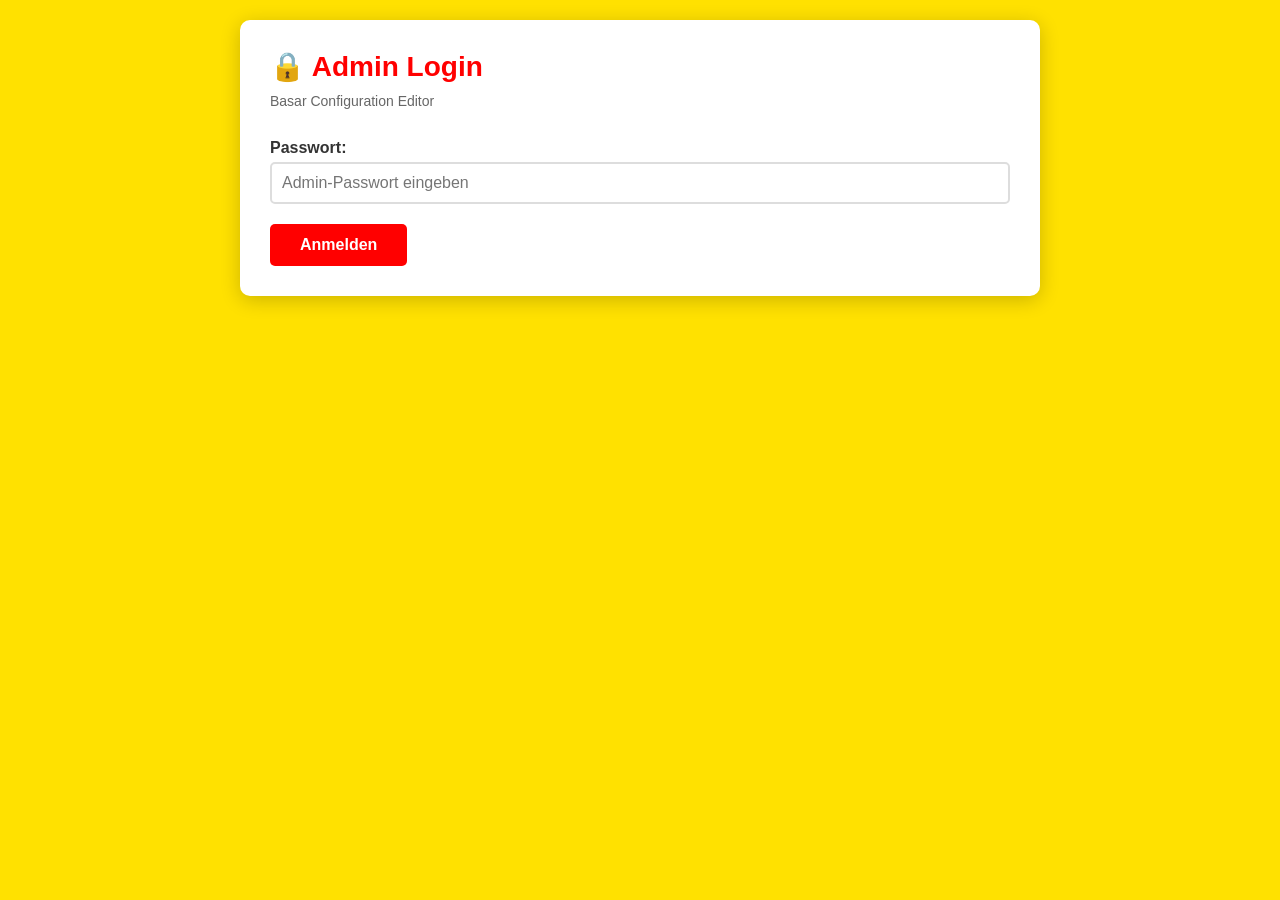
<file: admin-basar-2026.html>
<!DOCTYPE html>
<html lang="de">
<head>
    <meta charset="UTF-8">
    <meta name="viewport" content="width=device-width, initial-scale=1.0">
    <title>Admin - Basar Configuration</title>
    <link rel="icon" type="image/svg+xml" href="./favicon.svg">
    <style>
        * {
            margin: 0;
            padding: 0;
            box-sizing: border-box;
        }
        body {
            font-family: 'Century Gothic', Arial, sans-serif;
            background: rgb(255, 225, 0);
            min-height: 100vh;
            padding: 20px;
        }
        .container {
            max-width: 800px;
            margin: 0 auto;
            background: white;
            padding: 30px;
            border-radius: 10px;
            box-shadow: 0 4px 20px rgba(0, 0, 0, 0.2);
        }
        h1 {
            color: #ff0000;
            margin-bottom: 10px;
            font-size: 28px;
        }
        .subtitle {
            color: #666;
            margin-bottom: 30px;
            font-size: 14px;
        }
        .login-section, .admin-section {
            display: none;
        }
        .form-group {
            margin-bottom: 20px;
        }
        label {
            display: block;
            font-weight: bold;
            margin-bottom: 5px;
            color: #333;
        }
        input[type="text"],
        input[type="password"],
        select {
            width: 100%;
            padding: 10px;
            border: 2px solid #ddd;
            border-radius: 5px;
            font-size: 16px;
        }
        input[type="text"]:focus,
        input[type="password"]:focus,
        select:focus {
            outline: none;
            border-color: #ff0000;
        }
        .btn {
            background: #ff0000;
            color: white;
            padding: 12px 30px;
            border: none;
            border-radius: 5px;
            font-size: 16px;
            cursor: pointer;
            font-weight: bold;
        }
        .btn:hover {
            background: #cc0000;
        }
        .btn-secondary {
            background: #666;
            margin-left: 10px;
        }
        .btn-secondary:hover {
            background: #444;
        }
        .section {
            background: #f9f9f9;
            padding: 20px;
            margin-bottom: 20px;
            border-radius: 5px;
            border-left: 4px solid #ff0000;
        }
        .section h2 {
            color: #ff0000;
            font-size: 20px;
            margin-bottom: 15px;
        }
        .help-text {
            font-size: 12px;
            color: #666;
            margin-top: 5px;
        }
        .message {
            padding: 15px;
            margin-bottom: 20px;
            border-radius: 5px;
            display: none;
        }
        .message.success {
            background: #d4edda;
            color: #155724;
            border: 1px solid #c3e6cb;
        }
        .message.error {
            background: #f8d7da;
            color: #721c24;
            border: 1px solid #f5c6cb;
        }
        .checkbox-group {
            display: flex;
            align-items: center;
            gap: 10px;
        }
        input[type="checkbox"] {
            width: 20px;
            height: 20px;
            cursor: pointer;
        }
    </style>
</head>
<body>
    <div class="container">
        <!-- Login Section -->
        <div class="login-section" id="loginSection">
            <h1>🔒 Admin Login</h1>
            <p class="subtitle">Basar Configuration Editor</p>
            
            <div class="form-group">
                <label for="password">Passwort:</label>
                <input type="password" id="password" placeholder="Admin-Passwort eingeben">
            </div>
            
            <button class="btn" onclick="checkPassword()">Anmelden</button>
            
            <div id="loginError" class="message error" style="margin-top: 20px;">
                Falsches Passwort!
            </div>
        </div>

        <!-- Admin Section -->
        <div class="admin-section" id="adminSection">
            <h1>⚙️ Basar Configuration</h1>
            <p class="subtitle">Bearbeite die Basar-Einstellungen</p>
            
            <div id="saveMessage" class="message"></div>

            <form id="configForm">
                <!-- Current Season -->
                <div class="section">
                    <h2>Aktueller Basar</h2>
                    <div class="form-group">
                        <label for="nextBasar">Nächster Basar:</label>
                        <select id="nextBasar" required>
                            <option value="spring">Frühling</option>
                            <option value="fall">Herbst</option>
                        </select>
                    </div>
                </div>

                <!-- Spring Basar -->
                <div class="section">
                    <h2>Frühlings-Basar</h2>
                    
                    <div class="form-group">
                        <label for="springDate">Datum:</label>
                        <input type="text" id="springDate" placeholder="z.B. Samstag, 07.03.2026" required>
                        <div class="help-text">Format: Wochentag, TT.MM.JJJJ</div>
                    </div>

                    <div class="form-group">
                        <label for="springTime">Uhrzeit:</label>
                        <input type="text" id="springTime" placeholder="z.B. 14:30 bis 16:30 Uhr" required>
                    </div>

                    <div class="form-group">
                        <label for="springRegDate">Anmeldung öffnet am:</label>
                        <input type="text" id="springRegDate" placeholder="z.B. Donnerstag, 19.02.2026" required>
                    </div>

                    <div class="form-group">
                        <label for="springRegTime">Anmeldung öffnet um:</label>
                        <input type="text" id="springRegTime" placeholder="z.B. 08:00" required>
                        <div class="help-text">Format: HH:MM (24-Stunden)</div>
                    </div>

                    <div class="form-group checkbox-group">
                        <input type="checkbox" id="springFull">
                        <label for="springFull" style="margin: 0;">Anmeldung ist voll</label>
                    </div>

                    <div class="form-group">
                        <label for="springURL">Google Forms URL:</label>
                        <input type="text" id="springURL" placeholder="https://docs.google.com/forms/..." required>
                    </div>
                </div>

                <!-- Fall Basar -->
                <div class="section">
                    <h2>Herbst-Basar</h2>
                    
                    <div class="form-group">
                        <label for="fallDate">Datum:</label>
                        <input type="text" id="fallDate" placeholder="z.B. Samstag, 05.09.2026" required>
                        <div class="help-text">Format: Wochentag, TT.MM.JJJJ</div>
                    </div>

                    <div class="form-group">
                        <label for="fallTime">Uhrzeit:</label>
                        <input type="text" id="fallTime" placeholder="z.B. 14:30 bis 16:30 Uhr" required>
                    </div>

                    <div class="form-group">
                        <label for="fallRegDate">Anmeldung öffnet am:</label>
                        <input type="text" id="fallRegDate" placeholder="z.B. Donnerstag, 20.08.2026" required>
                    </div>

                    <div class="form-group">
                        <label for="fallRegTime">Anmeldung öffnet um:</label>
                        <input type="text" id="fallRegTime" placeholder="z.B. 08:00" required>
                        <div class="help-text">Format: HH:MM (24-Stunden)</div>
                    </div>

                    <div class="form-group checkbox-group">
                        <input type="checkbox" id="fallFull">
                        <label for="fallFull" style="margin: 0;">Anmeldung ist voll</label>
                    </div>

                    <div class="form-group">
                        <label for="fallURL">Google Forms URL:</label>
                        <input type="text" id="fallURL" placeholder="https://docs.google.com/forms/..." required>
                    </div>
                </div>

                <button type="submit" class="btn">💾 Speichern</button>
                <button type="button" class="btn btn-secondary" onclick="logout()">Abmelden</button>
            </form>
        </div>
    </div>

    <script>
        // Load config.js with cache busting
        const configScript = document.createElement('script');
        configScript.src = './config.js?v=' + Date.now();
        document.head.appendChild(configScript);
    </script>
    <script>
        // CHANGE THIS PASSWORD! Use a strong password for production
        const ADMIN_PASSWORD = "Basar2026!admin";

        function checkPassword() {
            const password = document.getElementById('password').value;
            if (password === ADMIN_PASSWORD) {
                document.getElementById('loginSection').style.display = 'none';
                document.getElementById('adminSection').style.display = 'block';
                document.getElementById('loginError').style.display = 'none';
                loadConfig();
            } else {
                document.getElementById('loginError').style.display = 'block';
            }
        }

        function loadConfig() {
            // Wait for basarConfig to be available
            if (typeof basarConfig === 'undefined') {
                setTimeout(loadConfig, 100);
                return;
            }
            
            // Load current config values
            document.getElementById('nextBasar').value = basarConfig.nextBasar;
            
            // Spring
            document.getElementById('springDate').value = basarConfig.spring.date;
            document.getElementById('springTime').value = basarConfig.spring.time;
            document.getElementById('springRegDate').value = basarConfig.spring.registrationOpenDate;
            document.getElementById('springRegTime').value = basarConfig.spring.registrationOpenTime;
            document.getElementById('springFull').checked = basarConfig.spring.registrationFull;
            document.getElementById('springURL').value = basarConfig.spring.registrationURL;
            
            // Fall
            document.getElementById('fallDate').value = basarConfig.fall.date;
            document.getElementById('fallTime').value = basarConfig.fall.time;
            document.getElementById('fallRegDate').value = basarConfig.fall.registrationOpenDate;
            document.getElementById('fallRegTime').value = basarConfig.fall.registrationOpenTime;
            document.getElementById('fallFull').checked = basarConfig.fall.registrationFull;
            document.getElementById('fallURL').value = basarConfig.fall.registrationURL;
        }

        function logout() {
            document.getElementById('loginSection').style.display = 'block';
            document.getElementById('adminSection').style.display = 'none';
            document.getElementById('password').value = '';
        }

        document.getElementById('configForm').addEventListener('submit', function(e) {
            e.preventDefault();
            
            const config = {
                nextBasar: document.getElementById('nextBasar').value,
                spring: {
                    date: document.getElementById('springDate').value,
                    time: document.getElementById('springTime').value,
                    registrationOpenDate: document.getElementById('springRegDate').value,
                    registrationOpenTime: document.getElementById('springRegTime').value,
                    registrationFull: document.getElementById('springFull').checked,
                    registrationURL: document.getElementById('springURL').value
                },
                fall: {
                    date: document.getElementById('fallDate').value,
                    time: document.getElementById('fallTime').value,
                    registrationOpenDate: document.getElementById('fallRegDate').value,
                    registrationOpenTime: document.getElementById('fallRegTime').value,
                    registrationFull: document.getElementById('fallFull').checked,
                    registrationURL: document.getElementById('fallURL').value
                }
            };

            // Send to PHP backend
            fetch('./save-config.php', {
                method: 'POST',
                headers: {
                    'Content-Type': 'application/json',
                },
                body: JSON.stringify(config)
            })
            .then(response => response.json())
            .then(data => {
                const msg = document.getElementById('saveMessage');
                if (data.success) {
                    msg.className = 'message success';
                    msg.textContent = '✅ Konfiguration erfolgreich gespeichert! Seite wird neu geladen...';
                    msg.style.display = 'block';
                    // Force reload with cache clear after 1 second
                    setTimeout(() => {
                        window.location.href = window.location.href.split('?')[0] + '?nocache=' + Date.now();
                    }, 1000);
                } else {
                    msg.className = 'message error';
                    msg.textContent = '❌ Fehler beim Speichern: ' + data.error;
                    msg.style.display = 'block';
                }
            })
            .catch(error => {
                const msg = document.getElementById('saveMessage');
                msg.className = 'message error';
                msg.textContent = '❌ Fehler: ' + error.message;
                msg.style.display = 'block';
            });
        });

        // Show login on load
        window.onload = function() {
            document.getElementById('loginSection').style.display = 'block';
        };

        // Allow Enter key to login
        document.getElementById('password').addEventListener('keypress', function(e) {
            if (e.key === 'Enter') {
                checkPassword();
            }
        });
    </script>
</body>
</html>
</file>
